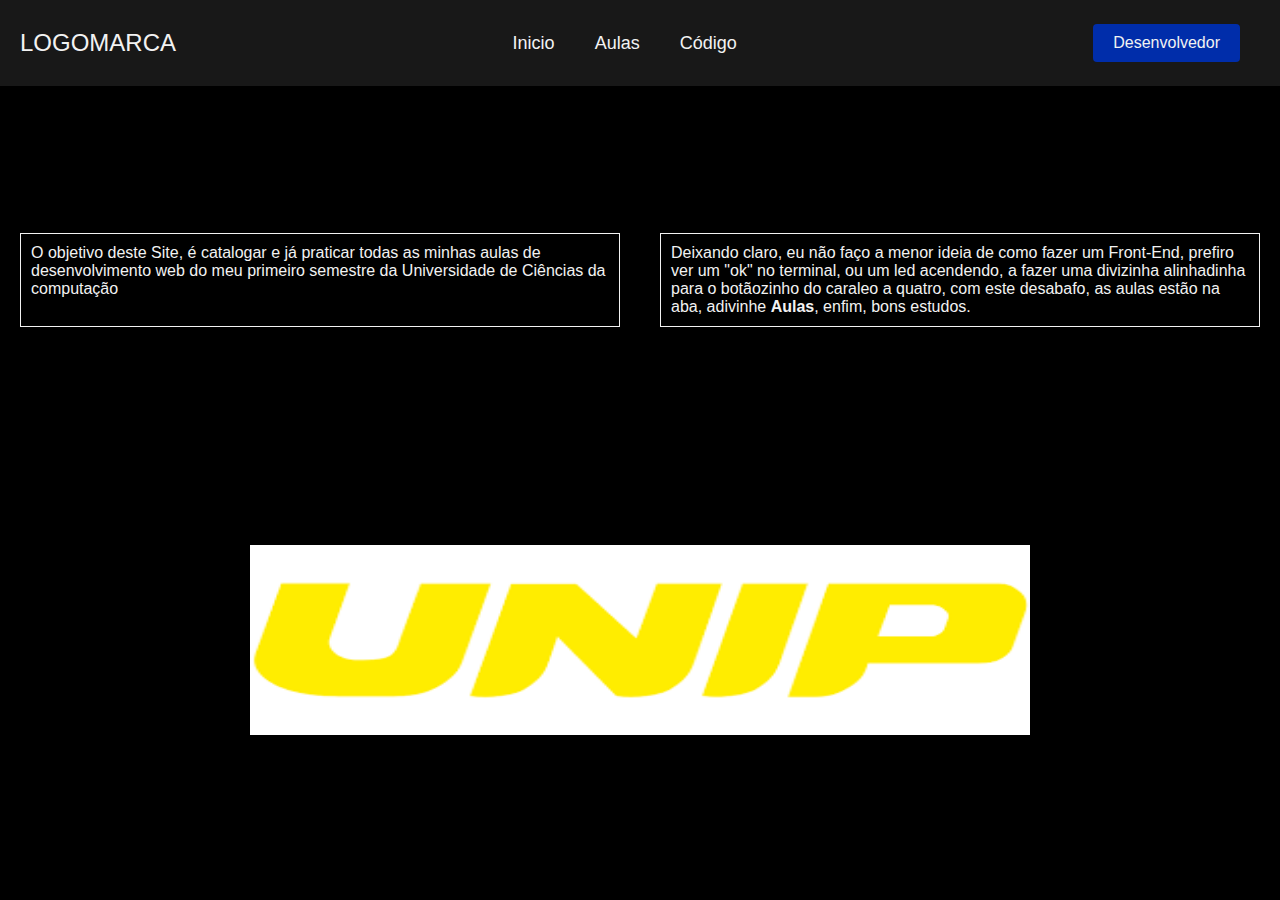
<file: Pages/index.html>
<!DOCTYPE html>
<html lang="pt-br">
<head>
    <meta charset="UTF-8">
    <meta name="viewport" content="width=device-width, initial-scale=1.0">
    <link rel="stylesheet" href="../Styles/index.css">
    <link rel="icon" href="../Images/books_library_study_icon_150963.png"" type="image/x-icon">
    <title>Homepage</title>
</head>
<body>
    
    <div id="header">

    </div>

    <main>
        <section class="main">
            <h1 class="Title">Aulas Desenvolvimento Web Responsiva</h1>

            <div class="container">
                <div class="square">
                    <div class="text">
                        <p>O objetivo deste Site, é catalogar e já praticar todas as minhas aulas de
                             desenvolvimento web do meu primeiro semestre da Universidade de Ciências da computação</p><br>
                    </div><!--text-->
                </div><!--square-->

                <div class="square">
                    <div class="text">
                        <p>
                           Deixando claro, eu não faço a menor ideia de como fazer um Front-End,
                           prefiro ver um "ok" no terminal, ou um led acendendo,
                           a fazer uma divizinha alinhadinha para o botãozinho do caraleo a quatro,
                           com este desabafo, as aulas estão na aba, adivinhe <strong>Aulas</strong>, enfim, bons estudos.
                        </p>
                    </div><!--text-->
                </div><!--square-->
            </div><!--container-->

                <img src="../Images/logo-unip.png" alt="" class="logo-unip">
        </section>
    </main>

    <script src="../JavaScript/index.js"></script>
</body>
</html>
</file>
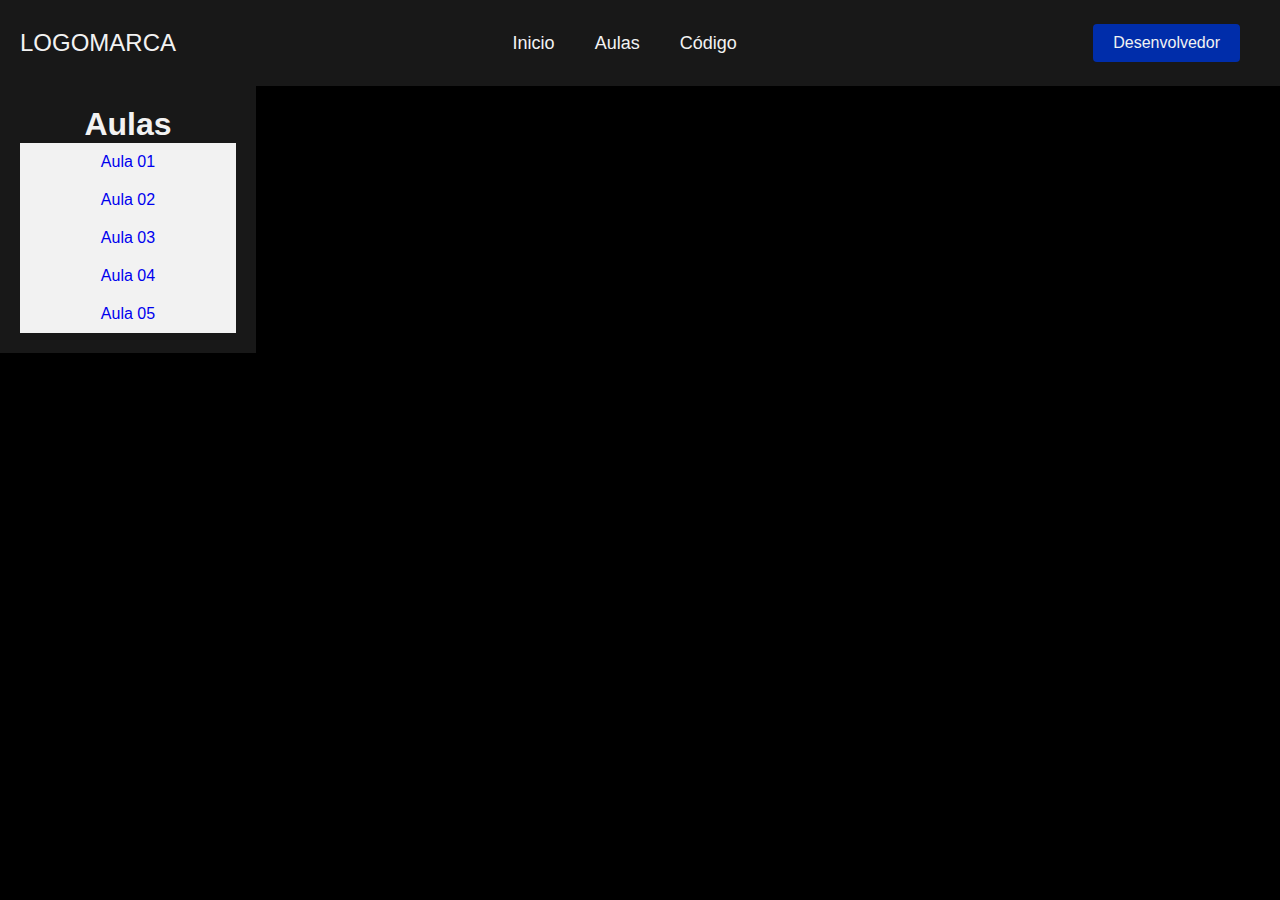
<file: Pages/aulas.html>
<!DOCTYPE html>
<html lang="pt-br">

<head>
    <meta charset="UTF-8">
    <meta name="viewport" content="width=device-width, initial-scale=1.0">
    <link rel="stylesheet" href="../Styles/aulas.css">
    <link rel="icon" href="../Images/books_library_study_icon_150963.png"" type="image/x-icon">
    <title>Aulas</title>
</head>

<body>

    <div id="header">
        
    </div>

    <div class="container">
        <div class="seletor">
            <h1 class="titulo">Aulas</h1>
            <ul class="lista-aulas">
                <li class="option"><a class="aulas" href="Aulas/aula01.html">Aula 01</a></li>
                <li class="option"><a class="aulas" href="Aulas/aula02.html">Aula 02</a></li>
                <li class="option"><a class="aulas" href="Aulas/aula03.html">Aula 03</a></li>
                <li class="option"><a class="aulas" href="Aulas/aula04.html">Aula 04</a></li>
                <li class="option"><a class="aulas" href="Aulas/aula05.html">Aula 05</a></li>
            </ul>
        </div>
        <div id="conteudo-aulas" class="conteudo-aulas">
        </div>
    </div><!--container-->

    <script src="../JavaScript/aulas.js"></script>
</body>
</html>
</file>
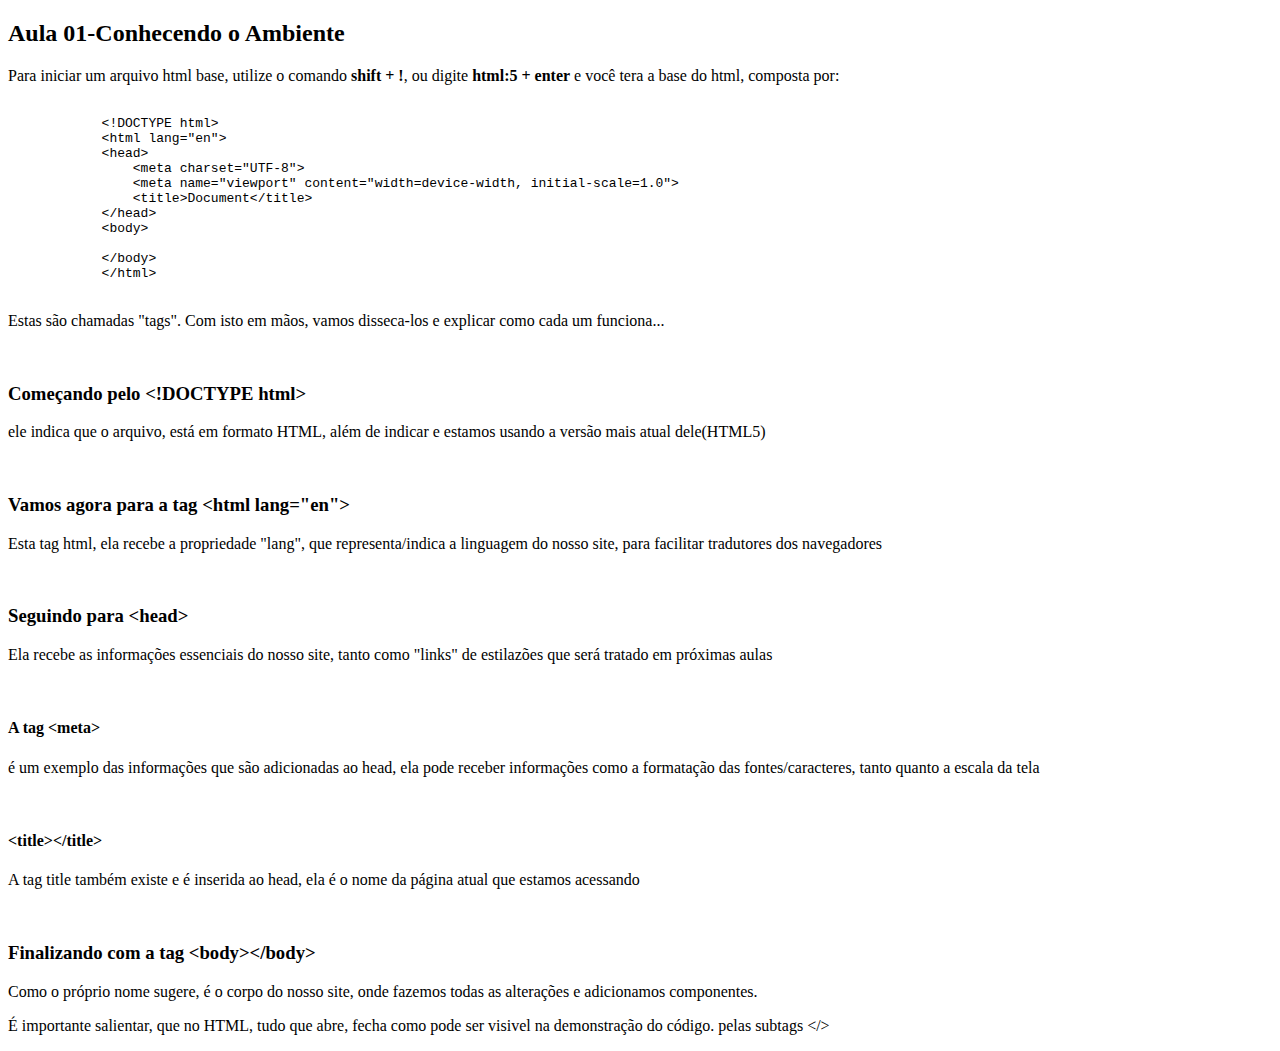
<file: Pages/Aulas/aula01.html>
<!DOCTYPE html>
<html lang="pt-br">
<head>
    <meta charset="UTF-8">
    <meta name="viewport" content="width=device-width, initial-scale=1.0">
    <title>Aula 01</title>
</head>
<body>

    <h2 class="center">Aula 01-Conhecendo o Ambiente</h2>

    <p>Para iniciar um arquivo html base, utilize o comando <strong>shift + !</strong>, ou digite <strong>html:5 + enter</strong>
       e você tera a base do html, composta por:</p>

    <section class="code">
        <pre><code>
            &lt;!DOCTYPE html&gt;
            &lt;html lang="en"&gt;
            &lt;head&gt;
                &lt;meta charset="UTF-8"&gt;
                &lt;meta name="viewport" content="width=device-width, initial-scale=1.0"&gt;
                &lt;title>Document&lt;/title&gt;
            &lt;/head&gt;
            &lt;body&gt;
        
            &lt;/body&gt;
            &lt;/html&gt;
        </code></pre>
    </section>

    <p>Estas são chamadas "tags". Com isto em mãos, vamos disseca-los e explicar como cada um funciona...</p>
    <br>

    <h3>Começando pelo <strong>&lt;!DOCTYPE html&gt;</strong></h3>
    <p>ele indica que o arquivo, está em formato HTML, além de indicar e estamos usando a versão mais atual dele(HTML5)</p>
    <br>

    <h3>Vamos agora para a tag &lt;html lang="en"&gt;</h3>
    <p>Esta tag html, ela recebe a propriedade "lang", que representa/indica a linguagem do nosso site,
       para facilitar tradutores dos navegadores</p>
    <br>

    <h3>Seguindo para &lt;head&gt;</h3>
    <p>Ela recebe as informações essenciais do nosso site, tanto como "links" de estilazões que será tratado em próximas aulas</p>
    <br>
    
    <div class="tab">
        <h4>A tag &lt;meta&gt;</h4>
        <p>é um exemplo das informações que são adicionadas ao head, ela pode receber informações como a formatação das fontes/caracteres, 
        tanto quanto a escala da tela
        </p>
        <br>

        <h4>&lt;title&gt;&lt;/title&gt;</h4>
        <p>A tag title também existe e é inserida ao head, ela é o nome da página atual que estamos acessando</p>
    </div><!--tab-->
    <br>

    <h3>Finalizando com a tag <strong>&lt;body&gt;&lt;/body&gt;</strong></h3>
    <p>Como o próprio nome sugere, é o corpo do nosso site, onde fazemos todas as alterações e adicionamos componentes.</p>

    <p>É importante salientar, que no HTML, tudo que abre, fecha como pode ser visivel na demonstração do código.
       pelas subtags &lt;/&gt;
    </p>

</body>
</html>
</file>
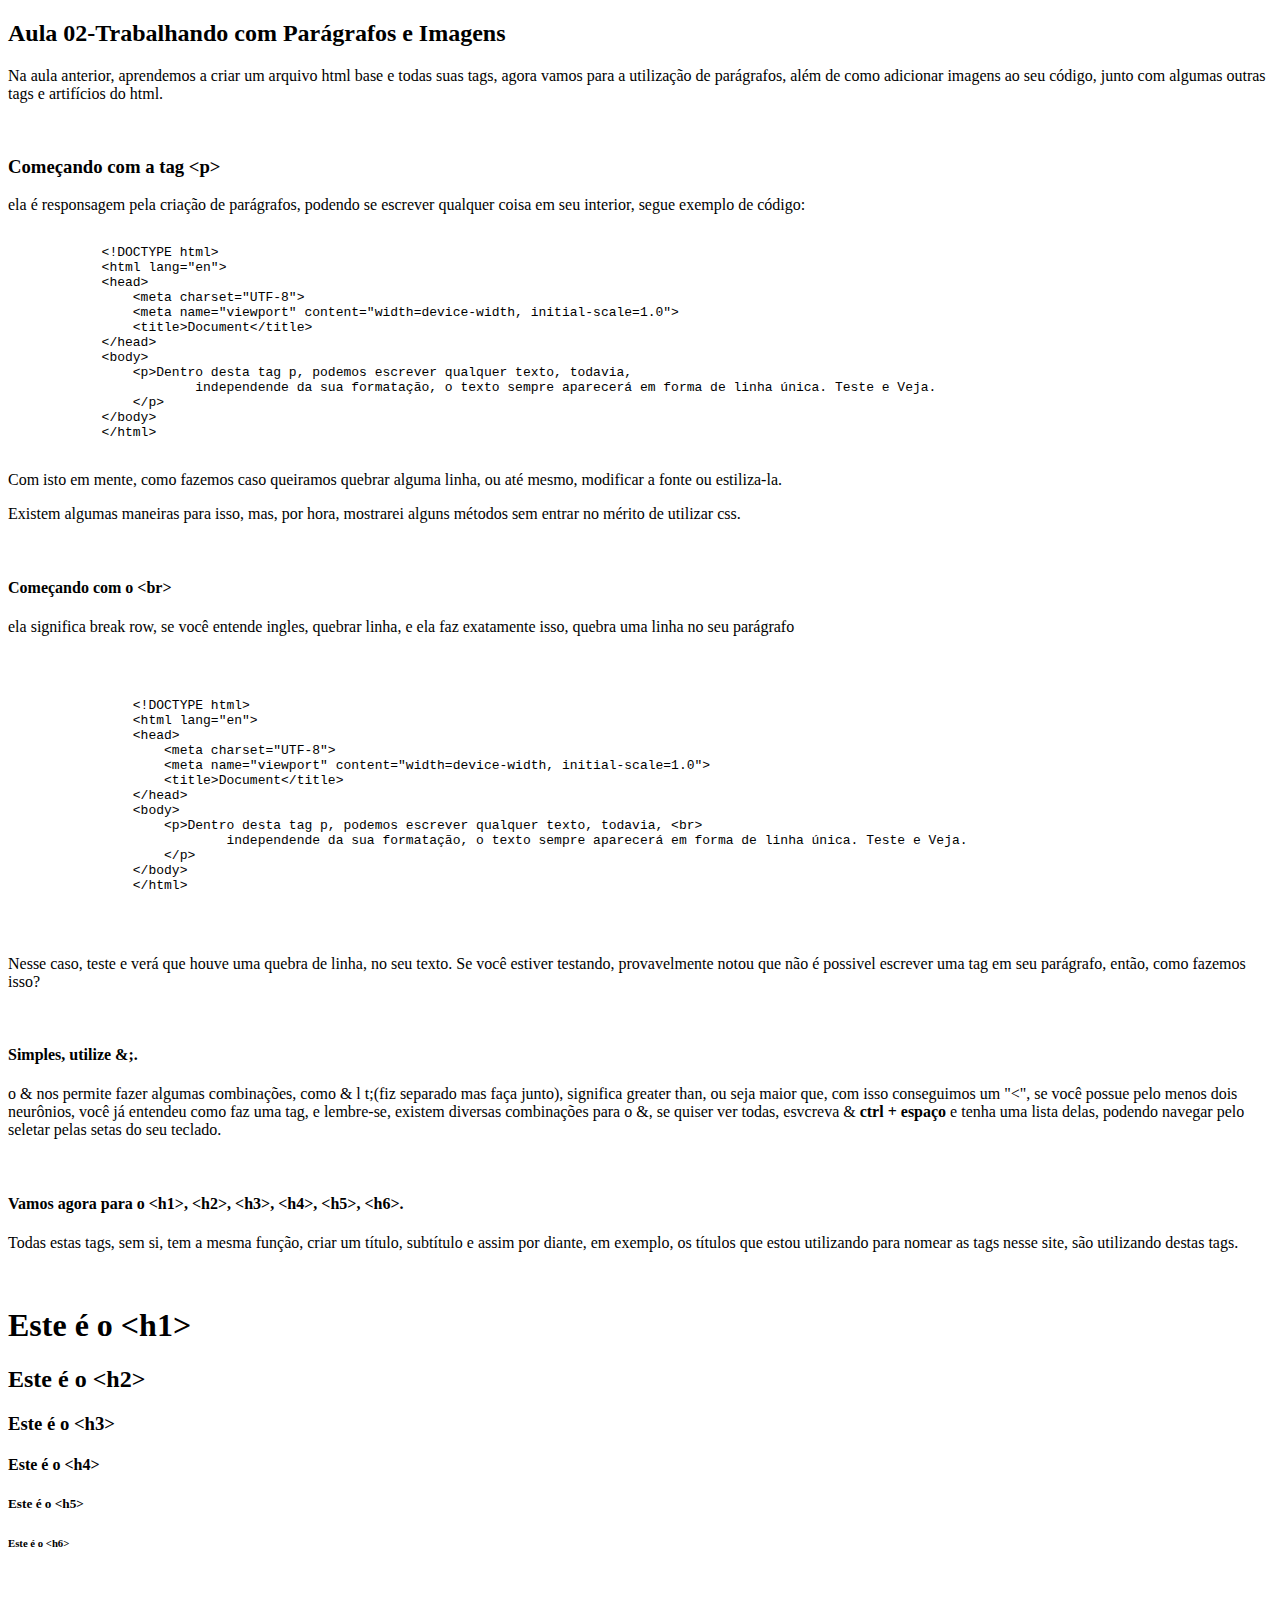
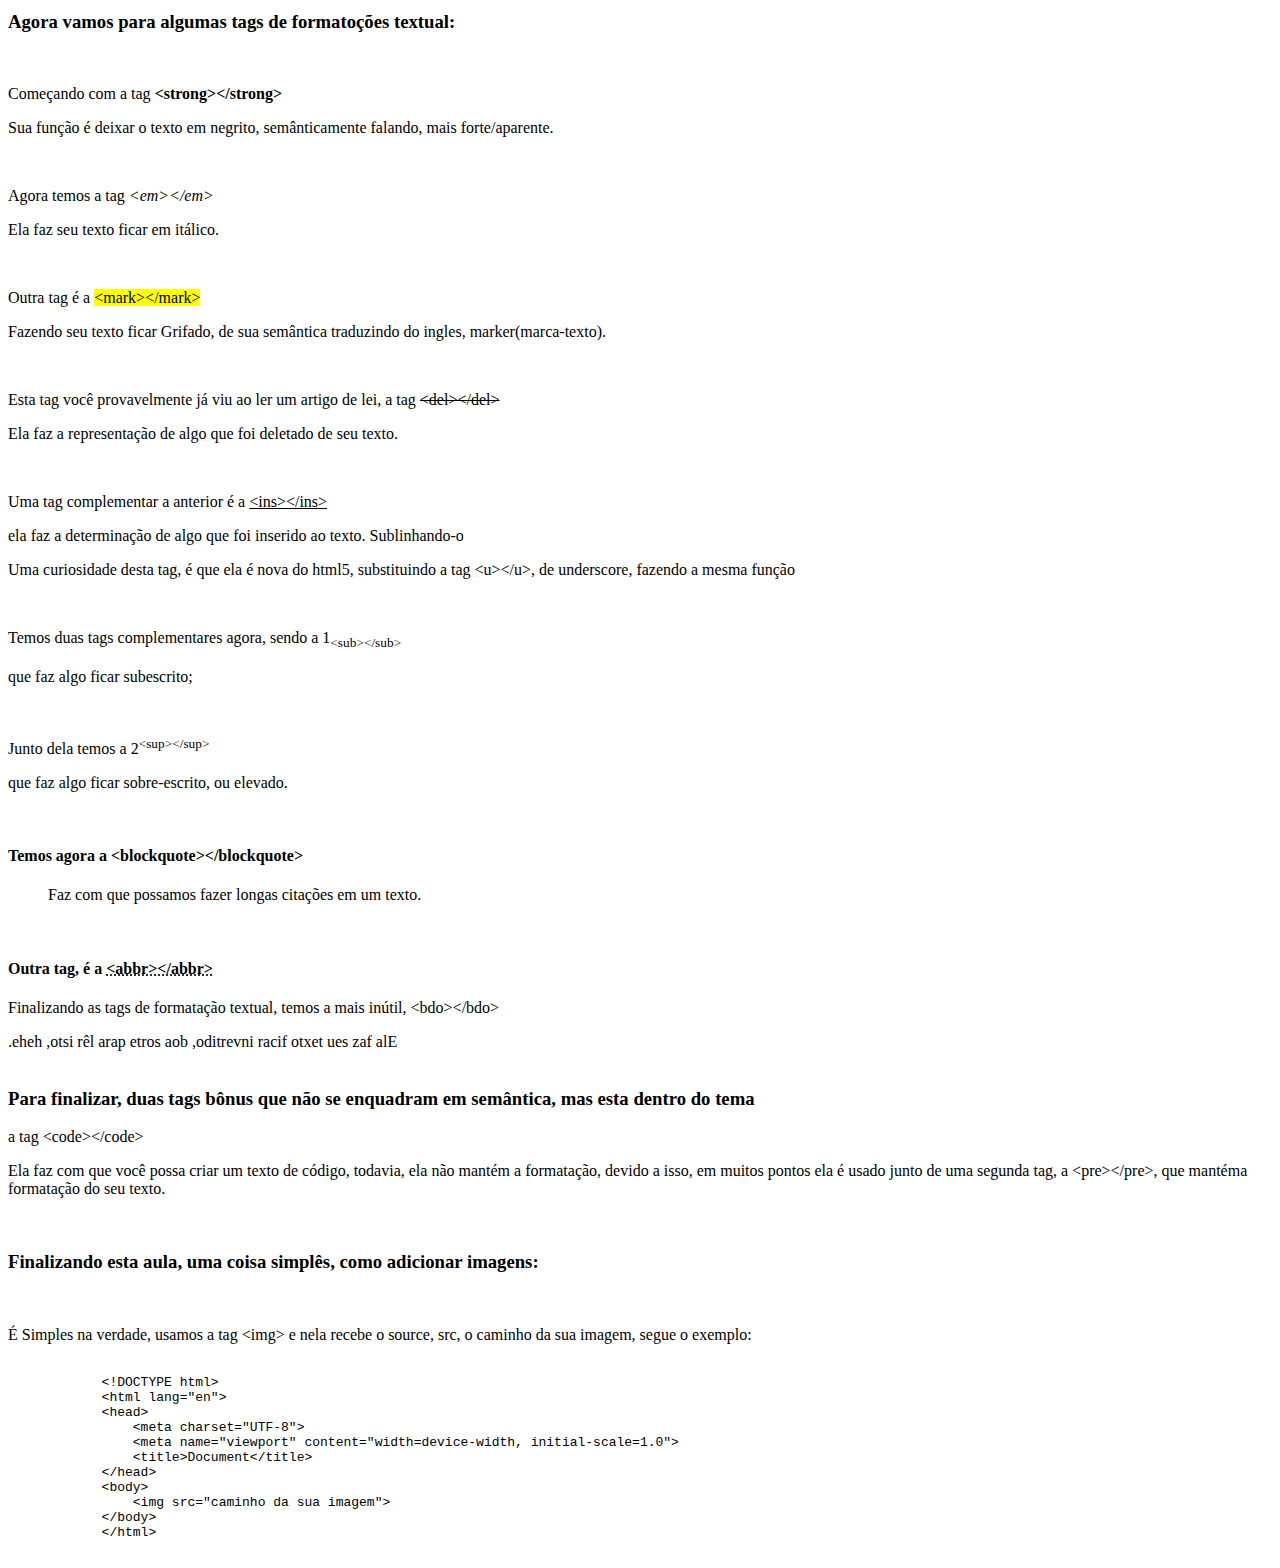
<file: Pages/Aulas/aula02.html>
<!DOCTYPE html>
<html lang="pt-br">
<head>
    <meta charset="UTF-8">
    <meta name="viewport" content="width=device-width, initial-scale=1.0">
    <title>Aula 02</title>
    <style>
        
    </style>
</head>
<body>
    <h2 class="center">Aula 02-Trabalhando com Parágrafos e Imagens</h2>

    <p>Na aula anterior, aprendemos a criar um arquivo html base e todas suas tags, agora vamos para a utilização de parágrafos,
       além de como adicionar imagens ao seu código, junto com algumas outras tags e artifícios do html.
    </p>

    <br>

    <h3>Começando com a tag &lt;p&gt;</h3>
    <p>ela é responsagem pela criação de parágrafos, podendo se escrever qualquer coisa em seu interior, segue exemplo de código:</p>

    <section class="code">
        <pre><code>
            &lt;!DOCTYPE html&gt;
            &lt;html lang="en"&gt;
            &lt;head&gt;
                &lt;meta charset="UTF-8"&gt;
                &lt;meta name="viewport" content="width=device-width, initial-scale=1.0"&gt;
                &lt;title>Document&lt;/title&gt;
            &lt;/head&gt;
            &lt;body&gt;
                &lt;p&gt;Dentro desta tag p, podemos escrever qualquer texto, todavia,
                        independende da sua formatação, o texto sempre aparecerá em forma de linha única. Teste e Veja.
                &lt;/p&gt;
            &lt;/body&gt;
            &lt;/html&gt;
        </code></pre>
    </section>

    <p>Com isto em mente, como fazemos caso queiramos quebrar alguma linha, ou até mesmo, modificar a fonte ou estiliza-la.</p>
    <p>Existem algumas maneiras para isso, mas, por hora, mostrarei alguns métodos sem entrar no mérito de utilizar css.</p>
    <br>

    <div class="tab">
        <h4>Começando com o &lt;br&gt;</h4>
        <p>ela significa break row, se você entende ingles, quebrar linha, e ela faz exatamente isso, quebra uma linha no seu parágrafo</p>

        <br>
        <section class="code">
            <pre><code>
                &lt;!DOCTYPE html&gt;
                &lt;html lang="en"&gt;
                &lt;head&gt;
                    &lt;meta charset="UTF-8"&gt;
                    &lt;meta name="viewport" content="width=device-width, initial-scale=1.0"&gt;
                    &lt;title>Document&lt;/title&gt;
                &lt;/head&gt;
                &lt;body&gt;
                    &lt;p&gt;Dentro desta tag p, podemos escrever qualquer texto, todavia, &lt;br&gt;
                            independende da sua formatação, o texto sempre aparecerá em forma de linha única. Teste e Veja.
                    &lt;/p&gt;
                &lt;/body&gt;
                &lt;/html&gt;
            </code></pre>
        </section>

        <br>
        <p>
           Nesse caso, teste e verá que houve uma quebra de linha, no seu texto. Se você estiver testando, provavelmente notou que não
           é possivel escrever uma tag em seu parágrafo, então, como fazemos isso?
        </p>
        <br>

        <h4>Simples, utilize &;.</h4>
        <p>
            o & nos permite fazer algumas combinações, como & l t;(fiz separado mas faça junto), significa greater than, ou seja maior que,
            com isso conseguimos um "&lt;", se você possue pelo menos dois neurônios, você já entendeu como faz uma tag, e lembre-se,
            existem diversas combinações para o &, se quiser ver todas, esvcreva & <strong>ctrl + espaço</strong> e tenha uma lista delas,
            podendo navegar pelo seletar pelas setas do seu teclado.
        </p>

        <br>

        <h4>Vamos agora para o &lt;h1&gt;, &lt;h2&gt;, &lt;h3&gt;, &lt;h4&gt;, &lt;h5&gt;, &lt;h6&gt;.</h4>
        <p>Todas estas tags, sem si, tem a mesma função, criar um título, subtítulo e assim por diante, em exemplo, os títulos que
            estou utilizando para nomear as tags nesse site, são utilizando destas tags.
        </p>

        <br>

        <div class="tab">
            <h1>Este é o &lt;h1&gt;</h1>
            <h2>Este é o &lt;h2&gt;</h2>
            <h3>Este é o &lt;h3&gt;</h3>
            <h4>Este é o &lt;h4&gt;</h4>
            <h5>Este é o &lt;h5&gt;</h5>
            <h6>Este é o &lt;h6&gt;</h6>
        </div>
    </div>

    <br>

    <h3>Agora vamos para algumas tags de formatoções textual:</h3>
    <br>
    <div class="tab">
        <p>Começando com a tag <strong>&lt;strong&gt;&lt;/strong&gt;</strong></p>
        <p>Sua função é deixar o texto em negrito, semânticamente falando, mais forte/aparente.</p>

        <br>

        <p>Agora temos a tag <em>&lt;em&gt;&lt;/em&gt;</em></p>
        <p>Ela faz seu texto ficar em itálico.</p>

        <br>

        <p>Outra tag é a <mark>&lt;mark&gt;&lt;/mark&gt;</mark></p>
        <p>Fazendo seu texto ficar Grifado, de sua semântica traduzindo do ingles, marker(marca-texto).</p>

        <br>

        <p>Esta tag você provavelmente já viu ao ler um artigo de lei, a tag <del>&lt;del&gt;&lt;/del&gt;</del></p>
        <p>Ela faz a representação de algo que foi deletado de seu texto.</p>

        <br>

        <p>Uma tag complementar a anterior é a <ins>&lt;ins&gt;&lt;/ins&gt;</ins></p>
        <p>ela faz a determinação de algo que foi inserido ao texto. Sublinhando-o</p>
        <p>Uma curiosidade desta tag, é que ela é nova do html5, substituindo a tag &lt;u&gt;&lt;/u&gt;, de underscore, fazendo a mesma função</p>
        
        <br>

        <p>Temos duas tags complementares agora, sendo a 1<sub>&lt;sub&gt;&lt;/sub&gt;</sub></p>
        <p>que faz algo ficar subescrito;</p>

        <br>

        <p>Junto dela temos a 2<sup>&lt;sup&gt;&lt;/sup&gt;</sup></p>
        <p>que faz algo ficar sobre-escrito, ou elevado.</p>

        <br>

        <h4>Temos agora a &lt;blockquote&gt;&lt;/blockquote&gt;</h4>
        <blockquote><p>Faz com que possamos fazer longas citações em um texto.</p></blockquote>

        <br>

        <h4>Outra tag, é a <abbr title="Basicamente au deixar o mause encima da palavra, vêmos sua versão não abreviada">&lt;abbr&gt;&lt;/abbr&gt;</abbr></h4>

        <p>Finalizando as tags de formatação textual, temos a mais inútil, &lt;bdo&gt;&lt;/bdo&gt;</p>
        <bdo dir="rtl">Ela faz seu texto ficar invertido, boa sorte para lêr isto, hehe.</bdo>
    </div>

    <br>

    <h3>Para finalizar, duas tags bônus que não se enquadram em semântica, mas esta dentro do tema</h3>
    <p>a tag &lt;code&gt;&lt;/code&gt;</p>
    <p>Ela faz com que você possa criar um texto de código, todavia, ela não mantém a formatação, devido a isso, em muitos pontos ela é usado junto de uma segunda tag, a &lt;pre&gt;&lt;/pre&gt;, que mantéma  formatação do seu texto.</p>
    
    <br>

    <h3>Finalizando esta aula, uma coisa simplês, como adicionar imagens:</h3>
    <br>
    <p>É Simples na verdade, usamos a tag &lt;img&gt; e nela recebe o source, src, o caminho da sua imagem, segue o exemplo:</p>
    <section class="code">
        <pre><code>
            &lt;!DOCTYPE html&gt;
            &lt;html lang="en"&gt;
            &lt;head&gt;
                &lt;meta charset="UTF-8"&gt;
                &lt;meta name="viewport" content="width=device-width, initial-scale=1.0"&gt;
                &lt;title>Document&lt;/title&gt;
            &lt;/head&gt;
            &lt;body&gt;
                &lt;img src="caminho da sua imagem"&gt;
            &lt;/body&gt;
            &lt;/html&gt;
        </code></pre>
    </section>
</body>
</html>
</file>
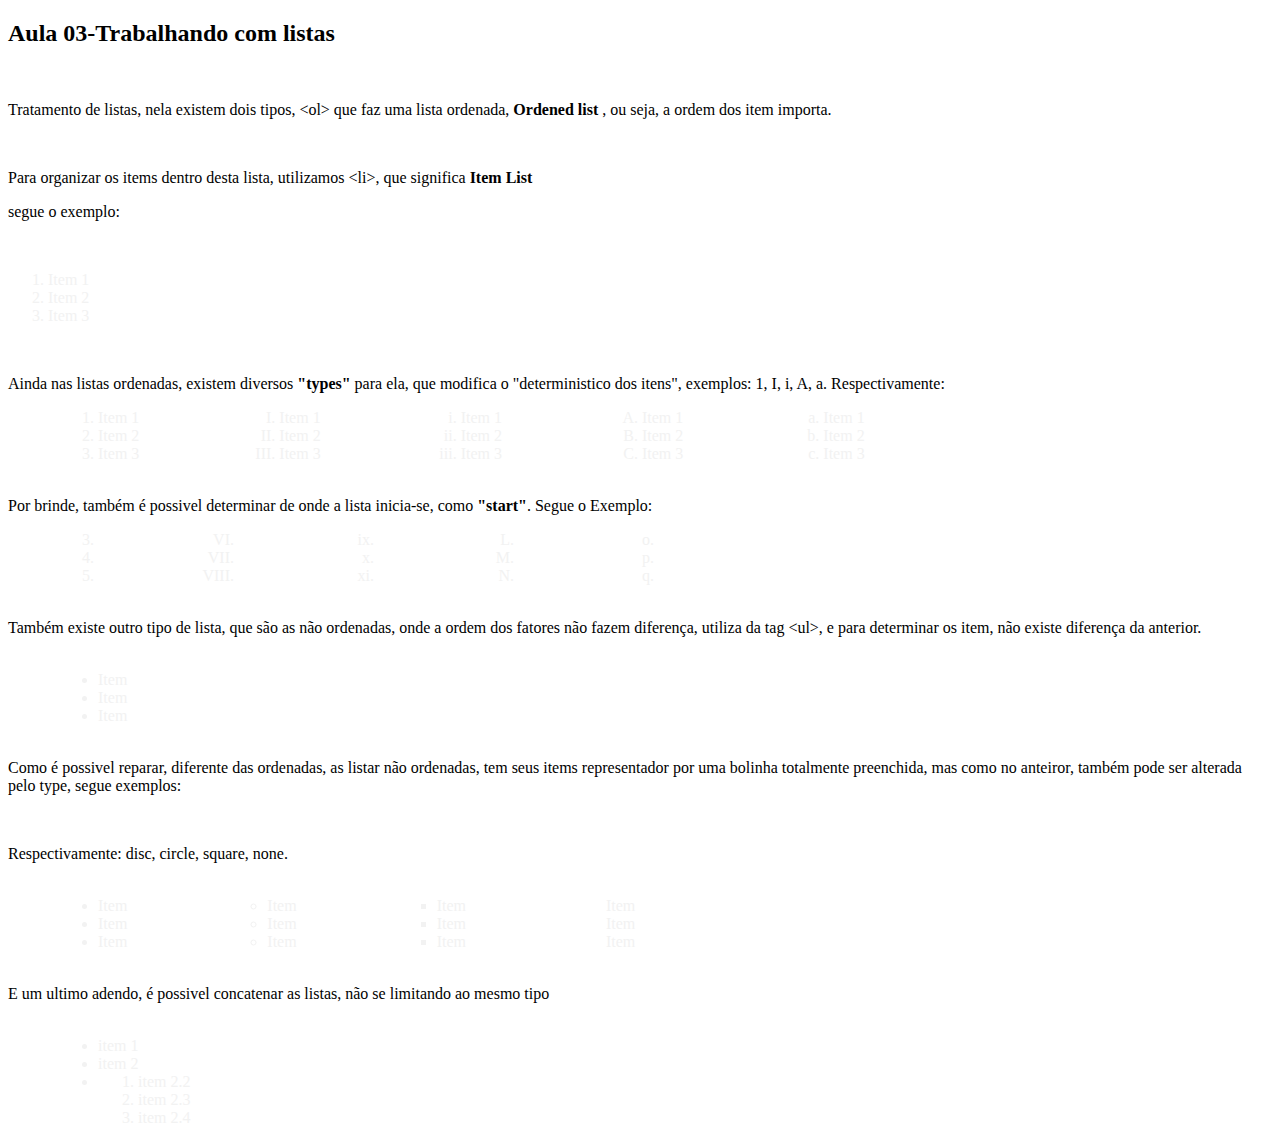
<file: Pages/Aulas/aula03.html>
<!DOCTYPE html>
<html lang="pt-br">
<head>
    <meta charset="UTF-8">
    <meta name="viewport" content="width=, initial-scale=1.0">
    <title>Aula 03</title>
    <style>
        ol, ul, li{
            color: #f2f2f2;
        }

        section.flex{
            position: relative;
        }

        .flex-container {
            display: flex;
        }

        .flex-container ol, ul {
            margin: 0 50px; 
        }
    </style>
</head>
<body>
    <h2 class="center">Aula 03-Trabalhando com listas</h2>
    <br>
    <p>
       Tratamento de listas, nela existem dois tipos, &lt;ol&gt; que faz uma lista ordenada,
      <strong>Ordened list</strong> , ou seja, a ordem dos item importa.
    </p>

    <br>

    <p>Para organizar os items dentro desta lista, utilizamos &lt;li&gt;, que significa <strong>Item List</strong></p>
    <p>segue o exemplo:</p>
    <br>
    <div class="tab">
        <ol>
            <li>Item 1</li>
            <li>Item 2</li>
            <li>Item 3</li>
        </ol>
    </div>

    <br>

    
    <p>
        Ainda nas listas ordenadas, existem diversos <strong>"types"</strong> para ela, que modifica o "deterministico dos itens",
        exemplos: 1, I, i, A, a. Respectivamente:
    </p>

    <section class="flex-container">
        <ol type="1">
            <li>Item 1</li>
            <li>Item 2</li>
            <li>Item 3</li>
        </ol>

        <ol type="I">
            <li>Item 1</li>
            <li>Item 2</li>
            <li>Item 3</li>
        </ol>

        <ol type="i">
            <li>Item 1</li>
            <li>Item 2</li>
            <li>Item 3</li>
        </ol>

        <ol type="A">
            <li>Item 1</li>
            <li>Item 2</li>
            <li>Item 3</li>
        </ol>

        <ol type="a">
            <li>Item 1</li>
            <li>Item 2</li>
            <li>Item 3</li>
        </ol>
    </section>

    <br>

    <p>
        Por brinde, também é possivel determinar de onde a lista inicia-se, como <strong>"start"</strong>.
        Segue o Exemplo:
    </p>

    <section class="flex-container">
        <ol type="1" start="3">
            <li></li>
            <li></li>
            <li></li>
        </ol>

        <ol type="I" start="6">
            <li></li>
            <li></li>
            <li></li>
        </ol>

        <ol type="i" start="9">
            <li></li>
            <li></li>
            <li></li>
        </ol>

        <ol type="A" start="12">
            <li></li>
            <li></li>
            <li></li>
        </ol>

        <ol type="a" start="15">
            <li></li>
            <li></li>
            <li></li>
        </ol>
    </section>
    <br>

    <p>
        Também existe outro tipo de lista, que são as não ordenadas, onde a ordem dos fatores não fazem diferença,
        utiliza da tag &lt;ul&gt;, e para determinar os item, não existe diferença da anterior.
    </p>
    <br>
    <div class="tab">
        <ul>
            <li>Item</li>
            <li>Item</li>
            <li>Item</li>
        </ul>
    </div>
    <br>
    <p>
        Como é possivel reparar, diferente das ordenadas, as listar não ordenadas, tem seus items representador por uma
        bolinha totalmente preenchida, mas como no anteiror, também pode ser alterada pelo type, segue exemplos:
    </p>
    <br>

    <p>Respectivamente: disc, circle, square, none.</p>

    <br>

    <section class="flex-container">
        <ul type="disc">
            <li>Item</li>
            <li>Item</li>
            <li>Item</li>
        </ul>

        <ul type="circle">
            <li>Item</li>
            <li>Item</li>
            <li>Item</li>
        </ul>

        <ul type="square">
            <li>Item</li>
            <li>Item</li>
            <li>Item</li>
        </ul>

        <ul type="none">
            <li>Item</li>
            <li>Item</li>
            <li>Item</li>
        </ul>
    </section>

    <br>

    <p>E um ultimo adendo, é possivel concatenar as listas, não se limitando ao mesmo tipo</p>
    <br>
    <div class="tab">
        <ul>
            <li>item 1</li>
            <li>item 2</li>
            <li>
                <ol>
                    <li>item 2.2</li>
                    <li>item 2.3</li>
                    <li>item 2.4</li>
                </ol>
            </li>
        </ul>
    </div>
</body>
</html>
</file>
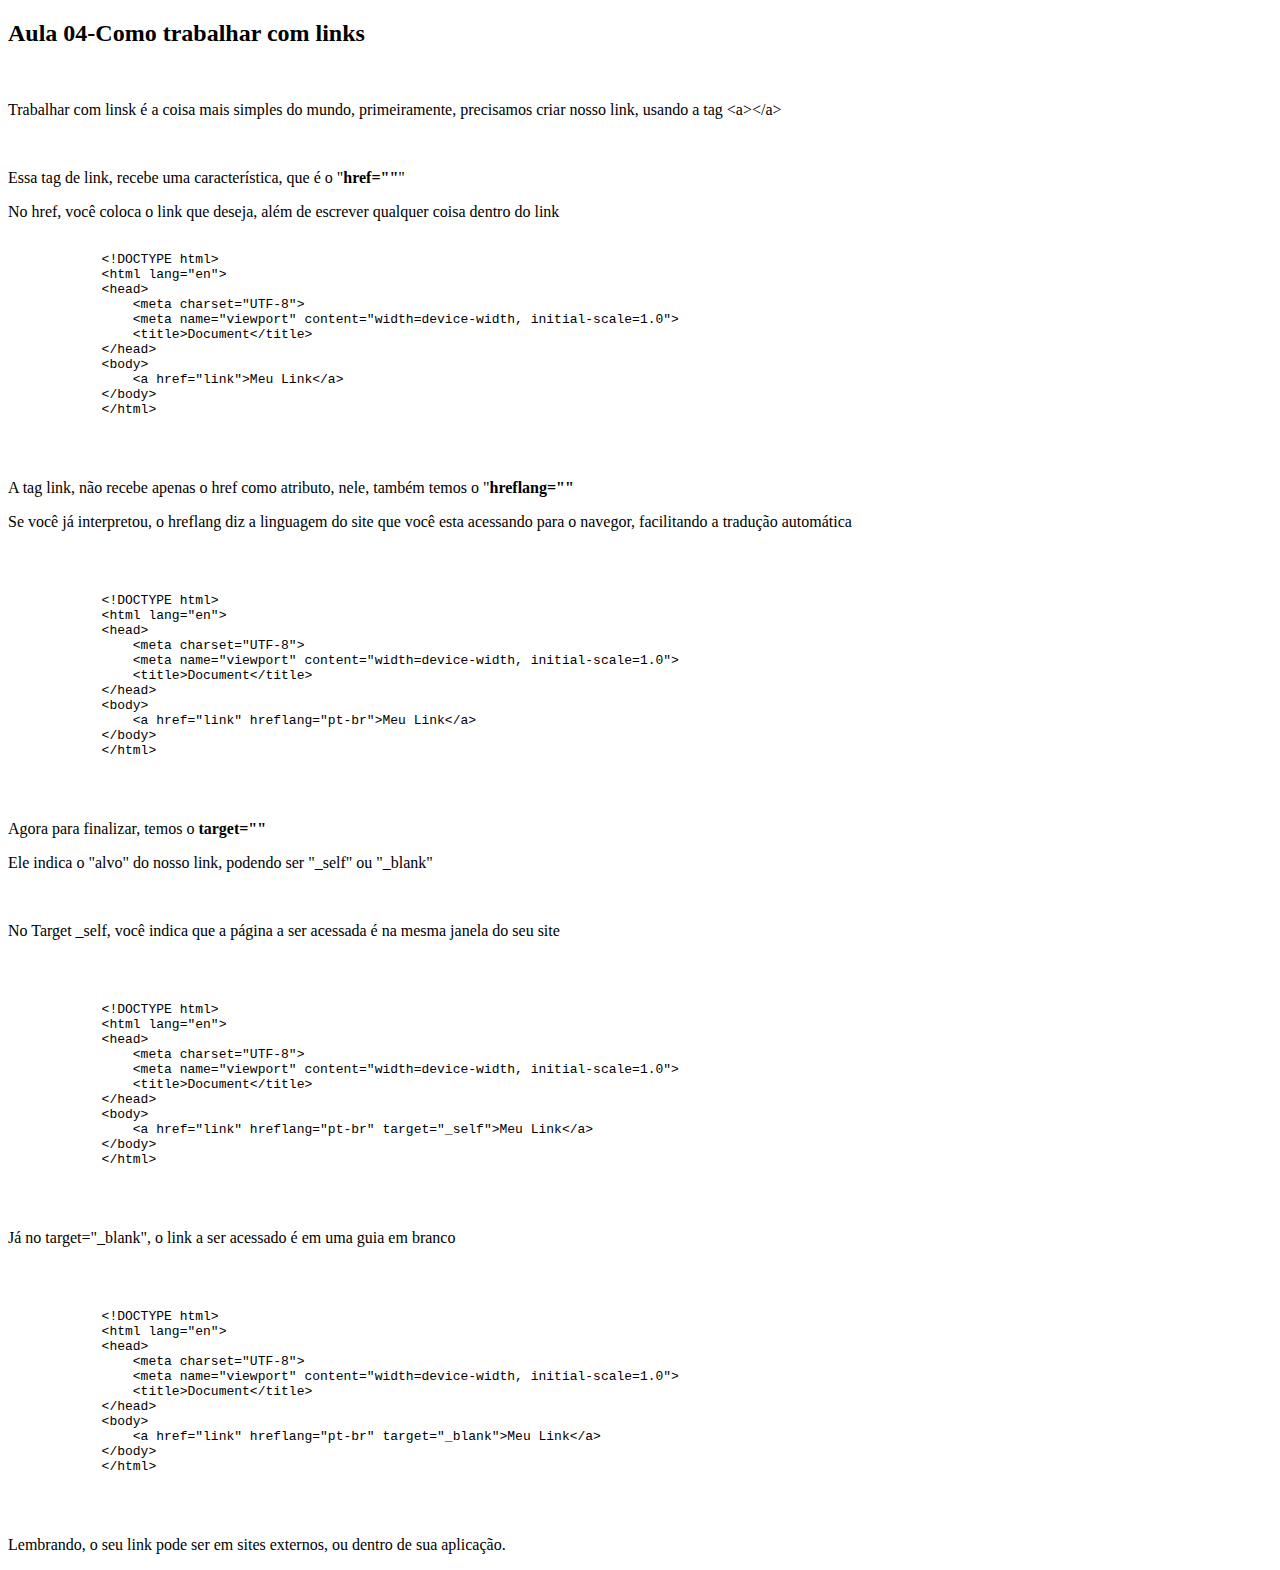
<file: Pages/Aulas/aula04.html>
<!DOCTYPE html>
<html lang="pt-br">
<head>
    <meta charset="UTF-8">
    <meta name="viewport" content="width=device-width, initial-scale=1.0">
    <title>Aula 04</title>
</head>
<body>
    <h2 class="center">Aula 04-Como trabalhar com links</h2>
    <br>

    <p>Trabalhar com linsk é a coisa mais simples do mundo, primeiramente, precisamos criar nosso link, usando a tag &lt;a&gt;&lt;/a&gt;</p>
    <br>
    <p>Essa tag de link, recebe uma característica, que é o "<strong>href=""</strong>"</p>
    <p>No href, você coloca o link que deseja, além de escrever qualquer coisa dentro do link</p>

    <section class="code">
        <pre><code>
            &lt;!DOCTYPE html&gt;
            &lt;html lang="en"&gt;
            &lt;head&gt;
                &lt;meta charset="UTF-8"&gt;
                &lt;meta name="viewport" content="width=device-width, initial-scale=1.0"&gt;
                &lt;title>Document&lt;/title&gt;
            &lt;/head&gt;
            &lt;body&gt;
                &lt;a href="link"&gt;Meu Link&lt;/a&gt;
            &lt;/body&gt;
            &lt;/html&gt;
        </code></pre>
    </section>
    <br>

    <p>A tag link, não recebe apenas o href como atributo, nele, também temos o "<strong>hreflang=""</strong></p>
    <p>Se você já interpretou, o hreflang diz a linguagem do site que você esta acessando para o navegor, facilitando a tradução automática</p>
    <br>

    <section class="code">
        <pre><code>
            &lt;!DOCTYPE html&gt;
            &lt;html lang="en"&gt;
            &lt;head&gt;
                &lt;meta charset="UTF-8"&gt;
                &lt;meta name="viewport" content="width=device-width, initial-scale=1.0"&gt;
                &lt;title>Document&lt;/title&gt;
            &lt;/head&gt;
            &lt;body&gt;
                &lt;a href="link" hreflang="pt-br"&gt;Meu Link&lt;/a&gt;
            &lt;/body&gt;
            &lt;/html&gt;
        </code></pre>
    </section>
    <br>

    <p>Agora para finalizar, temos o <strong>target=""</strong></p>
    <p>Ele indica o "alvo" do nosso link, podendo ser "_self" ou "_blank"</p>
    <br>
    <p>No Target _self, você indica que a página a ser acessada é na mesma janela do seu site</p>
    <br>
    <section class="code">
        <pre><code>
            &lt;!DOCTYPE html&gt;
            &lt;html lang="en"&gt;
            &lt;head&gt;
                &lt;meta charset="UTF-8"&gt;
                &lt;meta name="viewport" content="width=device-width, initial-scale=1.0"&gt;
                &lt;title>Document&lt;/title&gt;
            &lt;/head&gt;
            &lt;body&gt;
                &lt;a href="link" hreflang="pt-br" target="_self"&gt;Meu Link&lt;/a&gt;
            &lt;/body&gt;
            &lt;/html&gt;
        </code></pre>
    </section>
    <br>

    <p>Já no target="_blank", o link a ser acessado é em uma guia em branco</p>
    <br>
    <section class="code">
        <pre><code>
            &lt;!DOCTYPE html&gt;
            &lt;html lang="en"&gt;
            &lt;head&gt;
                &lt;meta charset="UTF-8"&gt;
                &lt;meta name="viewport" content="width=device-width, initial-scale=1.0"&gt;
                &lt;title>Document&lt;/title&gt;
            &lt;/head&gt;
            &lt;body&gt;
                &lt;a href="link" hreflang="pt-br" target="_blank"&gt;Meu Link&lt;/a&gt;
            &lt;/body&gt;
            &lt;/html&gt;
        </code></pre>
    </section>
    <br>
    <p>Lembrando, o seu link pode ser em sites externos, ou dentro de sua aplicação.</p>
</body>
</html>
</file>
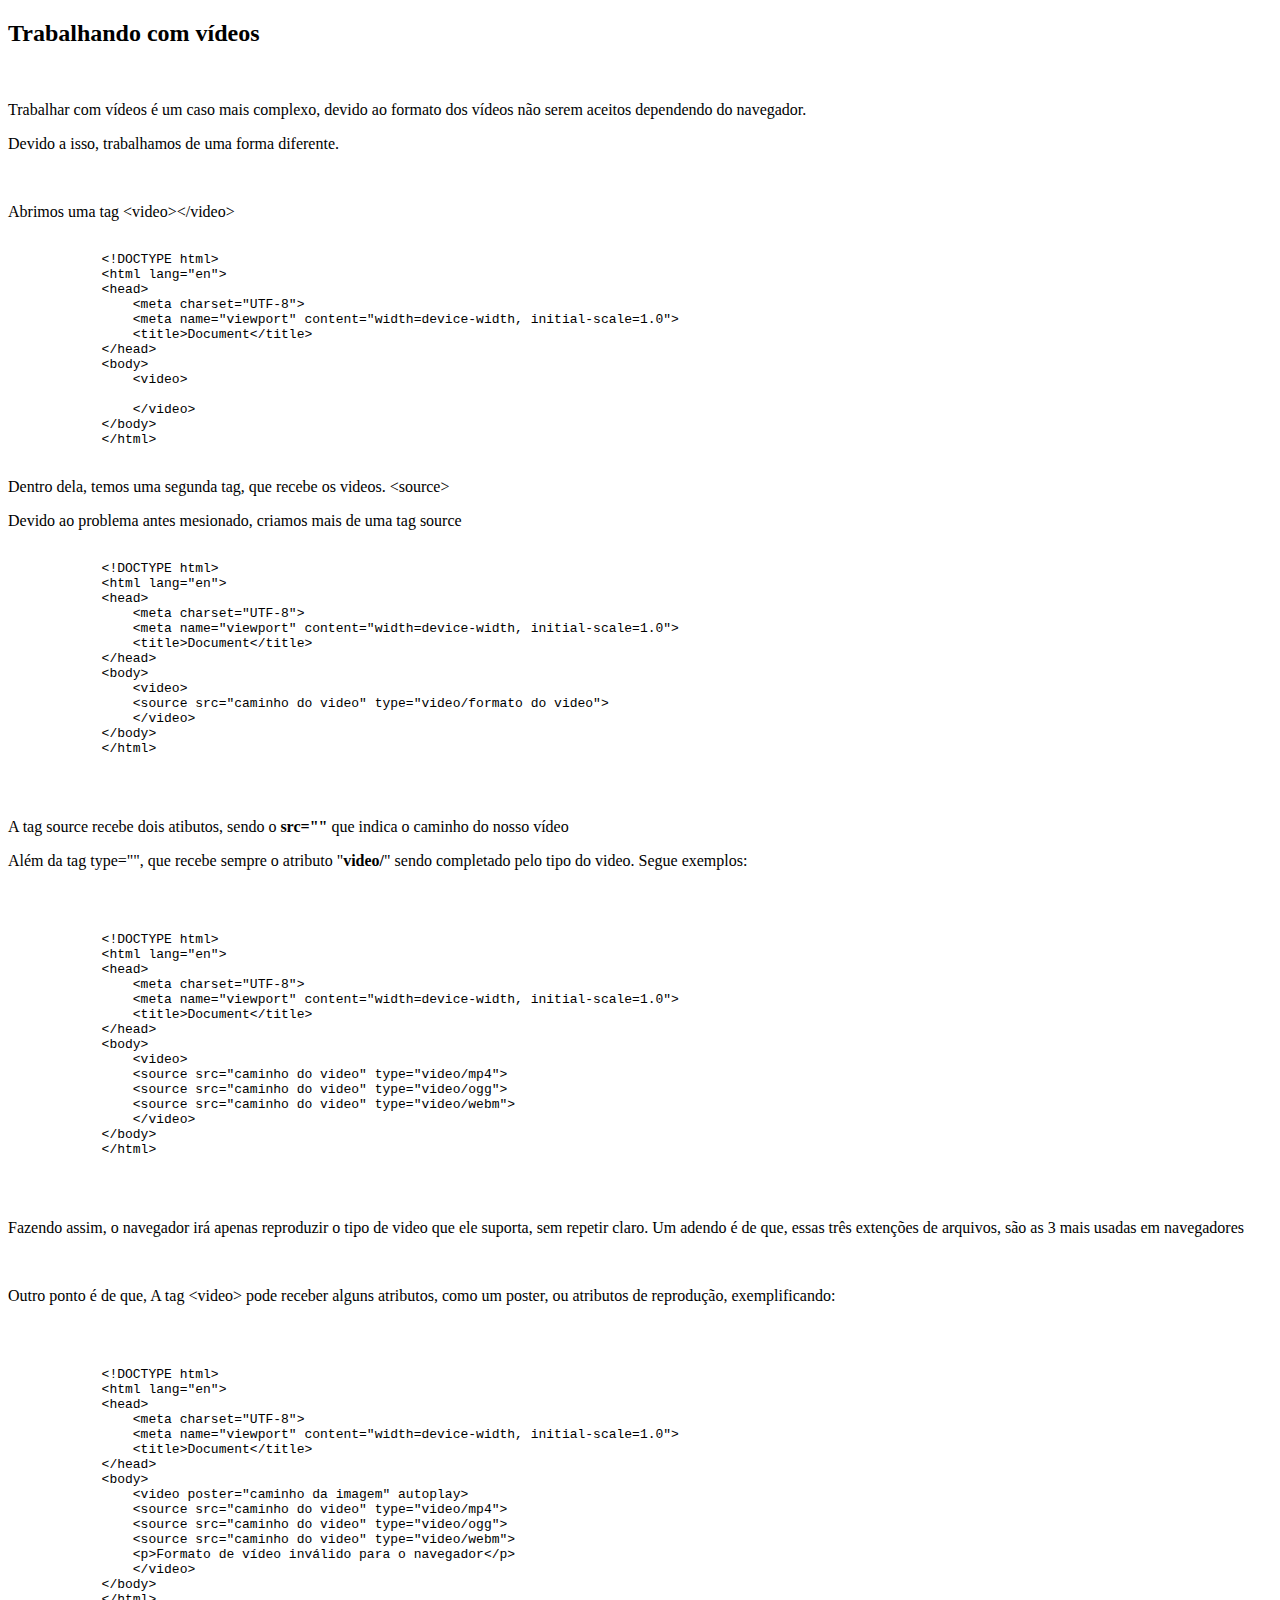
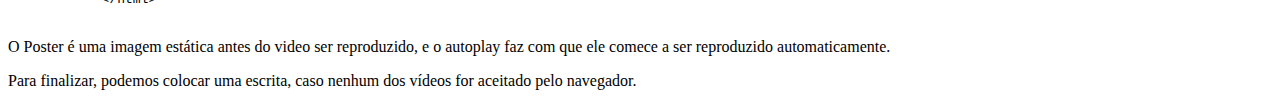
<file: Pages/Aulas/aula05.html>
<!DOCTYPE html>
<html lang="en">
<head>
    <meta charset="UTF-8">
    <meta name="viewport" content="width=device-width, initial-scale=1.0">
    <title>Aula 05</title>
</head>
<body>
    <h2 class="center">Trabalhando com vídeos</h2>
    <br>

    <p>Trabalhar com vídeos é um caso mais complexo, devido ao formato dos vídeos não serem aceitos dependendo do navegador.</p>
    <p>Devido a isso, trabalhamos de uma forma diferente.</p>
    <br>
    <p>Abrimos uma tag &lt;video&gt;&lt;/video&gt;</p>

    <section class="code">
        <pre><code>
            &lt;!DOCTYPE html&gt;
            &lt;html lang="en"&gt;
            &lt;head&gt;
                &lt;meta charset="UTF-8"&gt;
                &lt;meta name="viewport" content="width=device-width, initial-scale=1.0"&gt;
                &lt;title>Document&lt;/title&gt;
            &lt;/head&gt;
            &lt;body&gt;
                &lt;video&gt;

                &lt;/video&gt;
            &lt;/body&gt;
            &lt;/html&gt;
        </code></pre>
    </section>

    <p>Dentro dela, temos uma segunda tag, que recebe os videos. &lt;source&gt;</p>
    <p>Devido ao problema antes mesionado, criamos mais de uma tag source</p>

    <section class="code">
        <pre><code>
            &lt;!DOCTYPE html&gt;
            &lt;html lang="en"&gt;
            &lt;head&gt;
                &lt;meta charset="UTF-8"&gt;
                &lt;meta name="viewport" content="width=device-width, initial-scale=1.0"&gt;
                &lt;title>Document&lt;/title&gt;
            &lt;/head&gt;
            &lt;body&gt;
                &lt;video&gt;
                &lt;source src="caminho do video" type="video/formato do video"&gt;
                &lt;/video&gt;
            &lt;/body&gt;
            &lt;/html&gt;
        </code></pre>
    </section>
    <br>

    <p>A tag source recebe dois atibutos, sendo o <strong>src=""</strong> que indica o caminho do nosso vídeo</p>
    <p>Além da tag type="", que recebe sempre o atributo "<strong>video/</strong>" sendo completado pelo tipo do video. Segue exemplos:</p>
    <br>

    <section class="code">
        <pre><code>
            &lt;!DOCTYPE html&gt;
            &lt;html lang="en"&gt;
            &lt;head&gt;
                &lt;meta charset="UTF-8"&gt;
                &lt;meta name="viewport" content="width=device-width, initial-scale=1.0"&gt;
                &lt;title>Document&lt;/title&gt;
            &lt;/head&gt;
            &lt;body&gt;
                &lt;video&gt;
                &lt;source src="caminho do video" type="video/mp4"&gt;
                &lt;source src="caminho do video" type="video/ogg"&gt;
                &lt;source src="caminho do video" type="video/webm"&gt;
                &lt;/video&gt;
            &lt;/body&gt;
            &lt;/html&gt;
        </code></pre>
    </section>
    <br>

    <p>Fazendo assim, o navegador irá apenas reproduzir o tipo de video que ele suporta, sem repetir claro. Um adendo é de que, essas três extenções de arquivos, são as 3 mais usadas em navegadores</p>
    <br>

    <p>Outro ponto é de que, A tag &lt;video&gt; pode receber alguns atributos, como um poster, ou atributos de reprodução, exemplificando:</p>
    <br>
    <section class="code">
        <pre><code>
            &lt;!DOCTYPE html&gt;
            &lt;html lang="en"&gt;
            &lt;head&gt;
                &lt;meta charset="UTF-8"&gt;
                &lt;meta name="viewport" content="width=device-width, initial-scale=1.0"&gt;
                &lt;title>Document&lt;/title&gt;
            &lt;/head&gt;
            &lt;body&gt;
                &lt;video poster="caminho da imagem" autoplay&gt;
                &lt;source src="caminho do video" type="video/mp4"&gt;
                &lt;source src="caminho do video" type="video/ogg"&gt;
                &lt;source src="caminho do video" type="video/webm"&gt;
                &lt;p&gt;Formato de vídeo inválido para o navegador&lt;/p&gt;
                &lt;/video&gt;
            &lt;/body&gt;
            &lt;/html&gt;
        </code></pre>
    </section>

    <p>O Poster é uma imagem estática antes do video ser reproduzido, e o autoplay faz com que ele comece a ser reproduzido automaticamente.</p>
    <p>Para finalizar, podemos colocar uma escrita, caso nenhum dos vídeos for aceitado pelo navegador.</p>

</body>
</html>
</file>
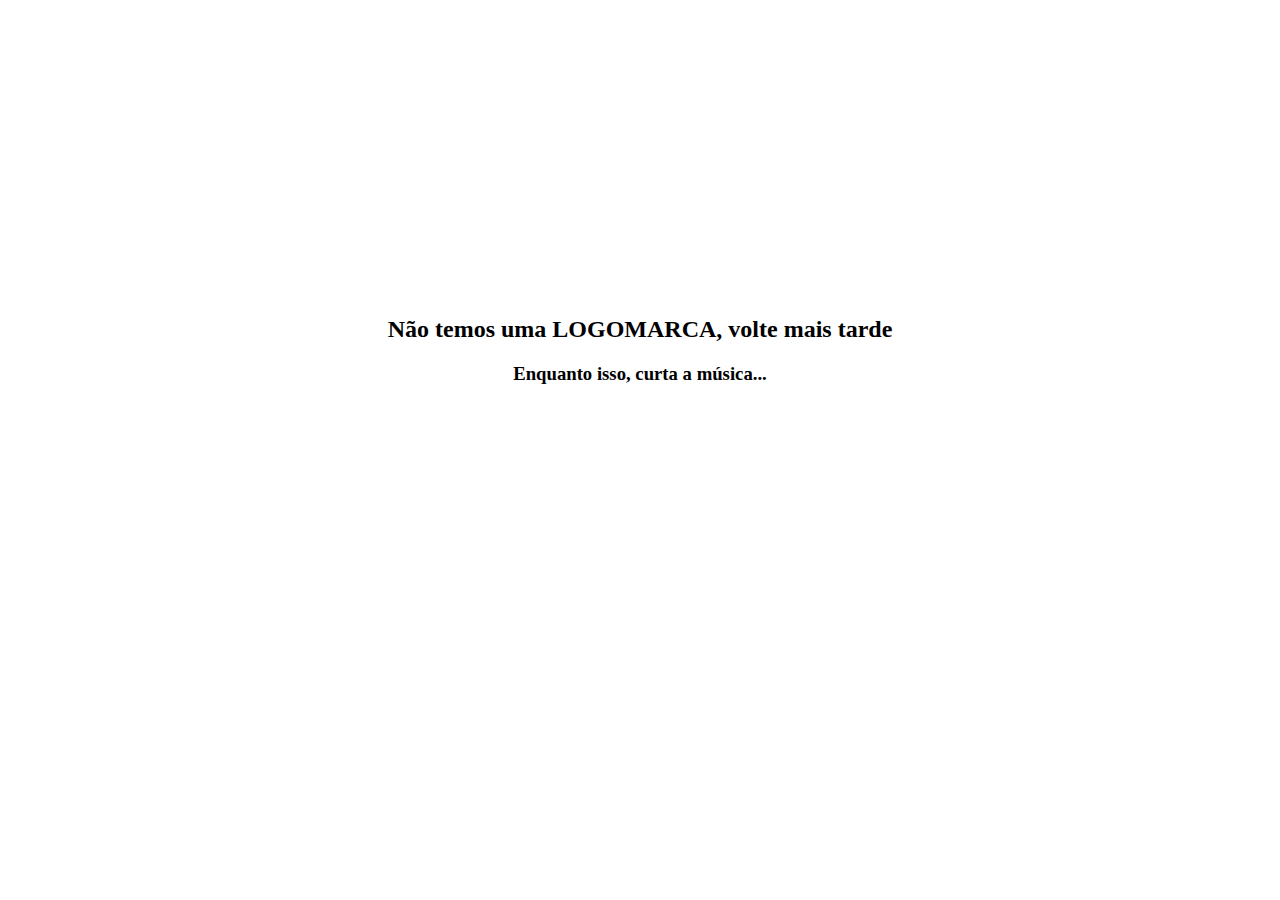
<file: Pages/YJonas/LOGOMARCA.html>
<!DOCTYPE html>
<html lang="pt-br">
<head>
    <meta charset="UTF-8">
    <meta name="viewport" content="width=device-width, initial-scale=1.0">
    <title>Document</title>
    <style>
        h2{
            text-align: center;
            margin-top: 25%;
        }
        h3{
            text-align: center;
        }
    </style>
</head>
<body>
    <div class="escrita">
        <h2>Não temos uma LOGOMARCA, volte mais tarde</h2>
        <h3>Enquanto isso, curta a música...</h3>
    </div>
    <script>
        setTimeout(function () {
            window.location.replace("https://youtu.be/dQw4w9WgXcQ?si=oWo5QE2JfcsjaeKf");
        }, 1100);
    </script>
</body>
</html>
</file>
<file: Styles/index.css>
*{
    margin: 0;
    padding: 0;
    box-sizing: border-box;
    font-family: 'Poppins', sans-serif;
    scroll-behavior: smooth;
}

body {
    margin: 0;
    padding: 0;
    background-color: #000000;
}

header {
    background-color: #181818;
    padding: 20px;
    display: flex;
    justify-content: space-between;
    align-items: center;
    color: #f2f2f2;
}

.interface a {
    text-decoration: none;
    color: #f2f2f2;
    font-size: 24px;
}

.nav-desktop ul {
    list-style-type: none;
    margin: 0;
    padding: 0;
    display: flex;
    align-items: center;
}

.nav-desktop ul li {
    margin: 0 20px;
}

.nav-desktop ul li:first-child {
    margin-left: 0;
}

.nav-desktop ul li:last-child {
    margin-right: 0;
}

.nav-desktop ul li a {
    text-decoration: none;
    color: #f2f2f2;
    font-size: 18px;
}

.btn-contato button {
    background-color: #002daa;
    border: none;
    color: #f2f2f2;
    padding: 10px 20px;
    text-align: center;
    text-decoration: none;
    display: inline-block;
    font-size: 16px;
    margin: 4px 20px;
    cursor: pointer;
    border-radius: 4px;
}

.container {
    display: flex;
}

.square {
    width: 50%;
    padding: 20px;
    box-sizing: border-box;
}

.text {
    border: 1px solid #f2f2f2;
    padding: 10px;
    color: #f2f2f2;
}

.Title{
    text-align: center;
    margin-top: 60px;
    margin-bottom: 30px;
}

.logo-unip{
    padding: 10px;
    margin-top: 190px;
    width: 800px;
    height: 210px;
    position: absolute;
    top: 50%;
    left: 50%;
    transform: translate(-50%, -50%);
}
</file>
<file: Styles/aulas.css>
*{
    margin: 0;
    padding: 0;
    box-sizing: border-box;
    font-family: 'Poppins', sans-serif;
    scroll-behavior: smooth;
}

body {
    margin: 0;
    padding: 0;
    background-color: #000000;
}

header {
    background-color: #181818;
    padding: 20px;
    display: flex;
    justify-content: space-between;
    align-items: center;
    color: #f2f2f2;
}

.interface a {
    text-decoration: none;
    color: #f2f2f2;
    font-size: 24px;
}

.nav-desktop ul {
    list-style-type: none;
    margin: 0;
    padding: 0;
    display: flex;
    align-items: center;
}

.nav-desktop ul li {
    margin: 0 20px;
}

.nav-desktop ul li:first-child {
    margin-left: 0;
}

.nav-desktop ul li:last-child {
    margin-right: 0;
}

.nav-desktop ul li a {
    text-decoration: none;
    color: #f2f2f2;
    font-size: 18px;
}

.btn-contato button {
    background-color: #002daa;
    border: none;
    color: #f2f2f2;
    padding: 10px 20px;
    text-align: center;
    text-decoration: none;
    display: inline-block;
    font-size: 16px;
    margin: 4px 20px;
    cursor: pointer;
    border-radius: 4px;
}

.container {
    display: flex;
}

.square {
    width: 50%;
    padding: 20px;
    box-sizing: border-box;
}

.container {
    display: flex;
    width: 100%; /* Garante que o container ocupe toda a largura disponível */
}

.seletor {
    flex: 1; /* Faz com que o seletor ocupe todo o espaço disponível */
    max-width: 20%; /* Define a largura máxima do seletor */
    padding: 20px;
    box-sizing: border-box;
    background-color: #181818;
}

.lista-aulas {
    list-style-type: none;
    padding: 0;
    margin: 0;
}

.option {
    width: 100%;
    padding: 10px;
    background-color: #f2f2f2;
    text-align: center;

}

.aulas{
    text-decoration: none;
    box-sizing: border-box;
    font-family: 'Poppins', sans-serif;
}

.conteudo-aulas {
    flex: 1; /* Faz com que o conteúdo das aulas ocupe todo o espaço disponível */
    padding: 20px;
    box-sizing: border-box;
}

.titulo{
    text-align: center;
    color: #f2f2f2;
}

h2{
    margin-bottom: 15px;
}

h1, h2, h3, h4, h5, h6, p {
    color: #f2f2f2;
}

.center {
    text-align: center;
}

.tab{
    margin-left: 5%;
}

.code{
    border: 1px solid black;
    border-radius: 30px;
    margin-bottom: 10px;
    margin-top: 10px;
    background-color: rgb(209, 209, 209)
}

.flex{
    display: flex;
    align-self: start;
}
</file>
